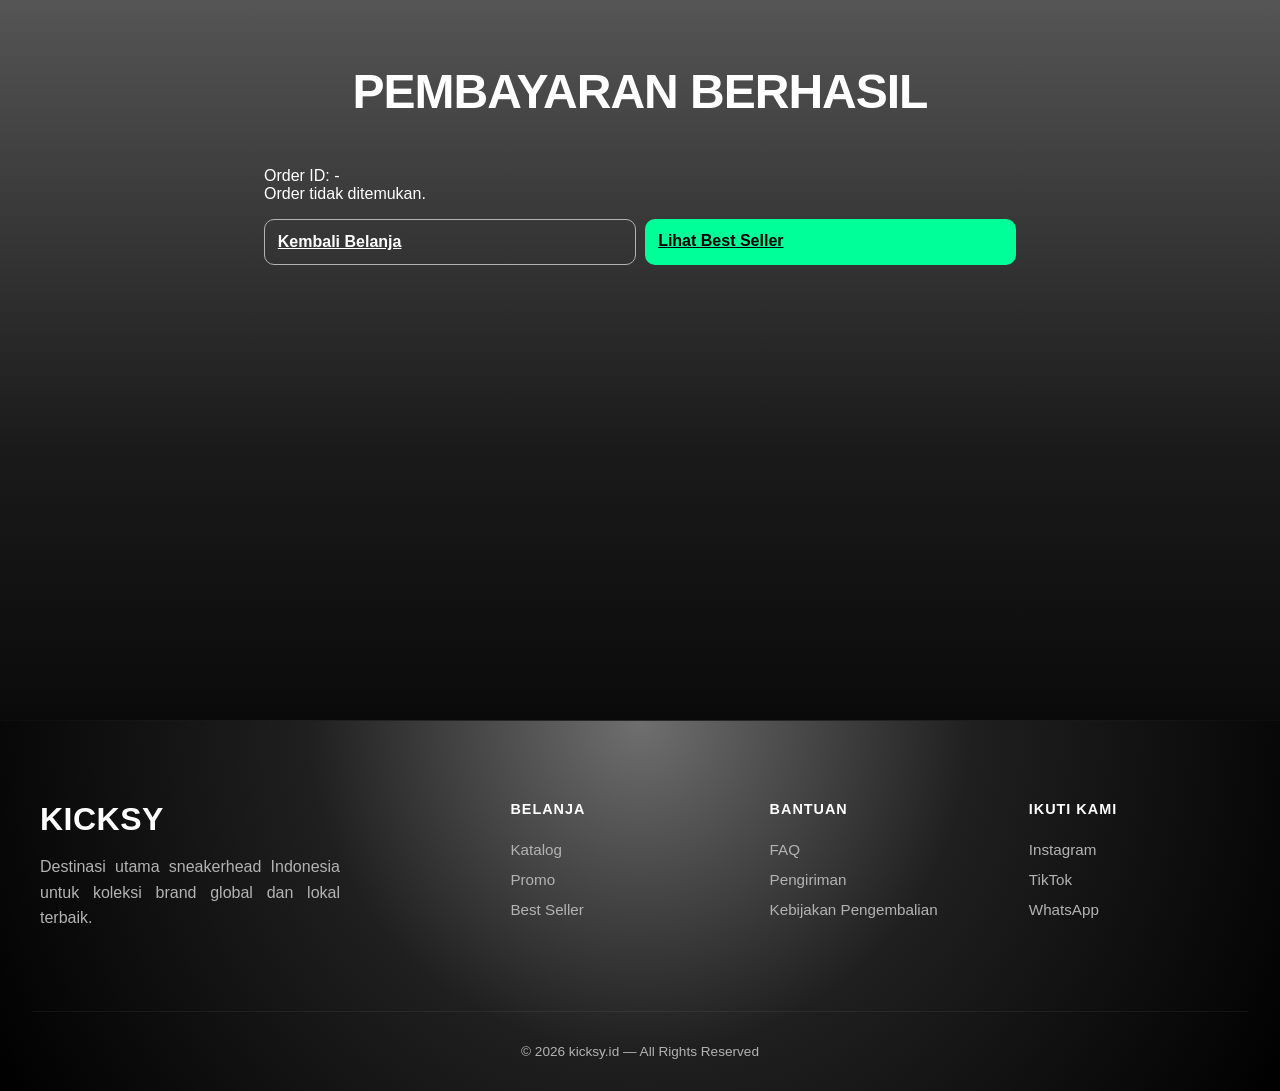
<file: success.html>
<!DOCTYPE html>
<html lang="id">
<head>
  <meta charset="UTF-8"/>
  <meta name="viewport" content="width=device-width, initial-scale=1.0"/>
  <title>Sukses | Kicksy</title>
    <link rel="stylesheet" href="style.css">
</head>
<body class="gradient-bg">
  <section class="cart-page">
    <h2>Pembayaran Berhasil</h2>
    <p id="orderId">Order ID: -</p>
    <div id="orderSum"></div>
    <div style="margin-top:1rem; display:flex; gap:.6rem">
      <a class="btn outline" href="index.html">Kembali Belanja</a>
      <a class="btn" href="index.html#best">Lihat Best Seller</a>
    </div>
  </section>

<footer>
    <div class="footer-grid">
      <div class="footer-brand">
        <div class="logo">KICKSY</div>
        <p>Destinasi utama sneakerhead Indonesia untuk koleksi brand global dan lokal terbaik.</p>
      </div>
      <div class="footer-links">
        <h4>Belanja</h4>
        <a href="shop.html">Katalog</a>
        <a href="index.html#promo">Promo</a>
        <a href="index.html#best">Best Seller</a>
      </div>
      <div class="footer-links">
        <h4>Bantuan</h4>
        <a href="#">FAQ</a>
        <a href="#">Pengiriman</a>
        <a href="#">Kebijakan Pengembalian</a>
      </div>
      <div class="footer-links">
        <h4>Ikuti Kami</h4>
        <a href="https://instagram.com/kicksy.id">Instagram</a>
        <a href="https://tiktok.com/@kicksy.id">TikTok</a>
        <a href="https://wa.me/6287825462321">WhatsApp</a>
      </div>
    </div>
    <div class="footer-bottom">
      <p>© 2026 kicksy.id — All Rights Reserved</p>
    </div>
  </footer>

  <script>
    function fmt(n){return "Rp " + Number(n||0).toLocaleString("id-ID");}
    const url = new URL(window.location.href);
    const qid = url.searchParams.get("id");
    const order = JSON.parse(localStorage.getItem("lastOrder")||"null");
    if (!order || (qid && order.id !== qid)) {
      document.getElementById("orderSum").innerHTML = "<p>Order tidak ditemukan.</p>";
    } else {
      document.getElementById("orderId").innerText = "Order ID: " + order.id;
      const items = order.items.map(i=> `<li>${i.name} — ${i.qty} × ${fmt(i.price)} (Size ${i.size})</li>`).join("");
      document.getElementById("orderSum").innerHTML = `
        <ul>${items}</ul>
        <p>Subtotal: <strong>${fmt(order.subtotal)}</strong></p>
        <p>Ongkir: <strong>${fmt(order.ship)}</strong></p>
        <h3>Total: ${fmt(order.total)}</h3>
        <p>Metode: <strong>${order.method}</strong></p>
        <p>Nama: <strong>${order.contact?.name || "-"}</strong></p>
        <p>Email: <strong>${order.contact?.email || "-"}</strong></p>
        <p>HP: <strong>${order.contact?.phone || "-"}</strong></p>
        <p>Alamat: <strong>${order.address ? (order.address.address + ", " + order.address.city + ", " + order.address.postal) : "-"}</strong></p>
      `;
    }
  </script>
</body>
</html>
</file>
<file: style.css>
/* =====================
   THEME
===================== */
:root {
  --bg: #0f0f0f;
  --card: #181818;
  --text: #ffffff;
  --muted: #b3b3b3;
  --accent: #00ff99;
  --transition: all 0.3s cubic-bezier(0.25, 0.8, 0.25, 1);
}

/* =====================
   GLOBAL
===================== */
* {
  margin: 0;
  padding: 0;
  box-sizing: border-box;
  font-family: "Roboto", sans-serif;
}

html {
  scroll-behavior: smooth;
}

body {
  background: linear-gradient(to bottom, #c7bbbb 0%, #000000 100%);
  color: var(--text);
  transition: var(--transition);
  overflow-x: hidden;
  min-height: 100vh;
}

body.gradient-bg {
  background: linear-gradient(to bottom, #555555 0%, #1a1a1a 50%, #000000 100%);
  background-attachment: fixed;
}

.header {
  position: sticky;
  top: 0;
  z-index: 100;
  background: rgba(0,0,0,0.8);
  backdrop-filter: blur(15px);
  border-bottom: 1px solid rgba(255,255,255,0.05);
}
.bar {
  display: flex;
  align-items: center;
  justify-content: space-between;
  padding: .6rem 2rem;
}
.bar.top a {
  color: var(--muted);
  text-decoration: none;
  margin-right: 1rem;
  font-size: .85rem;
}
.bar.main {
  padding: 1rem 2rem;
}
.bar.main > img.logo,
.footer-brand > img.logo {
  max-width: 100px;
  width: auto;
  height: auto;
  object-fit: contain;
  object-position: center;
  display: block;
}
.bar.main > img.logo {
  height: 40px;
}
.logo {
  font-weight: 900;
  font-size: 1.4rem;
  letter-spacing: .5px;
}
.cats {
  display: flex;
  gap: 1.2rem;
}
.bar.sub a {
  text-decoration: none;
  color: var(--text);
  font-weight: 700;
  letter-spacing: .5px;
  font-size: .95rem;
  transition: transform 0.1s ease, color 0.3s ease;
  display: inline-block;
}

.bar.sub a:active {
  transform: scale(0.9);
}

.icon-btn {
  background: none;
  border: none;
  cursor: pointer;
  padding: 5px;
  transition: transform 0.1s ease;
  display: flex;
  align-items: center;
  justify-content: center;
}

.icon-btn:active {
  transform: scale(0.85);
}

.hero p {
  max-width: 600px;
  margin: 1.5rem auto;
  line-height: 1.6;
  text-align: center;
}

.testi-card p {
  text-align: justify;
  line-height: 1.6;
  color: var(--muted);
  margin: 1rem 0;
}

.footer-brand p {
  margin-top: 1rem;
  line-height: 1.6;
  color: var(--muted);
  text-align: justify;
}
.cats a:hover {
  color: var(--accent);
}
.actions {
  display: flex;
  align-items: center;
  gap: .8rem;
}
.search {
  position: relative;
  display: flex;
  align-items: center;
}
.search input {
  background: var(--card);
  border: 1px solid var(--muted);
  color: var(--text);
  padding: .45rem 2.2rem .45rem .8rem;
  border-radius: 8px;
  width: 220px;
}
.search .ico {
  position: absolute;
  right: .6rem;
  color: var(--muted);
}
.icon-btn img, .search .ico img {
  filter: brightness(0) invert(1);
}
.icon-btn {
  background: var(--card);
  color: var(--text);
  border: 1px solid var(--muted);
  width: 36px;
  height: 36px;
  display: inline-flex;
  align-items: center;
  justify-content: center;
  border-radius: 8px;
  text-decoration: none;
  position: relative;
  transition: all 0.3s ease;
  cursor: pointer;
}
.icon-btn:hover {
  border-color: var(--accent);
  background: rgba(0, 255, 153, 0.05);
}
.icon-btn:active {
  transform: scale(0.85);
}
.icon-btn .badge {
  background: #e11d2e;
  color: #fff;
  border-radius: 9999px;
  font-size: .65rem;
  font-weight: 700;
  padding: 1px 4px;
  position: absolute;
  top: -6px;
  right: -6px;
  min-width: 18px;
  height: 18px;
  display: flex;
  align-items: center;
  justify-content: center;
  box-shadow: 0 2px 8px rgba(225, 29, 46, 0.4);
  border: 1px solid rgba(255, 255, 255, 0.2);
}
.bar.sub {
  border-top: 1px solid rgba(255,255,255,.05);
}
.bar.sub a {
  color: var(--muted);
  text-decoration: none;
  margin-right: 1rem;
  font-size: .9rem;
}

.catalog {
  padding: 2rem;
}
.catalog-head {
  display: flex;
  align-items: center;
  justify-content: space-between;
  margin-bottom: 1rem;
}
.filters {
  display:flex;
  gap:.6rem;
}
.pill {
  background: var(--card);
  color: var(--text);
  border: 1px solid var(--muted);
  padding: .4rem .8rem;
  border-radius: 999px;
  cursor: pointer;
}
.pill.active {
  background: var(--accent);
  color: #000;
  font-weight: 800;
}
.promo-bar {
  background: var(--accent);
  color: #000;
  display: flex;
  justify-content: center;
  align-items: center;
  gap: .8rem;
  padding: .6rem 1rem;
  font-weight: 800;
}
.promo-bar .tag {
  background:#000;
  color:#00ff99;
  padding:.2rem .5rem;
  border-radius:6px;
}
.promo-section .products {
  display:grid;
  grid-template-columns: repeat(auto-fit, minmax(240px, 1fr));
  gap:1rem;
}
.badge-promo {
  position:absolute;
  top:10px;
  left:10px;
  background:#ff3b3b;
  color:#fff;
  font-weight:800;
  padding:.3rem .5rem;
  border-radius:6px;
}
.promo-section .card img{
  width:120%;
  max-height:180px;
  object-fit:contain;
}
.price-row {
  display:flex;
  gap:.6rem;
  align-items:center;
}
.price-old {
  color: var(--muted);
  text-decoration: line-through;
}
.tags {
  display: flex;
  gap: .6rem;
  flex-wrap: wrap;
}
.tag {
  background: #000;
  border: 1px solid var(--muted);
  color: var(--text);
  font-size: .85rem;
  padding: .35rem .6rem;
  border-radius: 6px;
}
.view-all {
  color: var(--accent);
  text-decoration: none;
  font-weight: 800;
}
.empty-hint {
  display:none;
  color: var(--muted);
  text-align:center;
  padding:1rem 0;
}
/* =====================
   NAVBAR
===================== */
.navbar {
  display: flex;
  justify-content: space-between;
  align-items: center;
  padding: 1rem 2rem;
  background: rgba(0,0,0,0.6);
  backdrop-filter: blur(10px);
  position: sticky;
  top: 0;
  z-index: 100;
}

.logo {
  font-weight: 900;
  font-size: 1.4rem;
}

.nav-links a {
  margin-left: 1.2rem;
  text-decoration: none;
  color: var(--text);
  font-weight: 500;
}

.nav-links a:hover {
  color: var(--accent);
}

.toggle {
  margin-left: 1rem;
  cursor: pointer;
  border: 1px solid var(--muted);
  padding: 0.3rem 0.6rem;
  border-radius: 6px;
  font-size: 0.8rem;
}

/* =====================
   HERO
===================== */
.hero {
  height: 80vh;
  display: flex;
  align-items: center;
  justify-content: center;
  text-align: center;
  background: linear-gradient(rgba(0,0,0,0.5), rgba(0,0,0,0.5)), url('images lokal/BG kicksy id.png');
  background-size: cover;
  background-position: center;
  color: #fff;
}

.hero-content {
  max-width: 800px;
  padding: 0 2rem;
}

.hero h1 {
  font-family: 'Coda Caption', sans-serif;
  font-size: 4rem;
  font-weight: 800;
  margin-bottom: 1rem;
  text-transform: uppercase;
  line-height: 1.1;
  text-shadow: 2px 2px 20px rgba(0,0,0,0.5);
}

.hero p {
  font-size: 1.2rem;
  margin-bottom: 2rem;
  opacity: 0.9;
}

.hero-btns {
  display: flex;
  gap: 1rem;
  justify-content: center;
}

.hero-btns .btn {
  width: auto;
  padding: 1rem 2.5rem;
  font-size: 1rem;
}

.hero-btns .btn.outline {
  border: 2px solid #fff;
  color: #fff;
}

/* =====================
   FEATURES
===================== */
.features {
  display: grid;
  grid-template-columns: repeat(auto-fit, minmax(250px, 1fr));
  gap: 2rem;
  padding: 4rem 2rem;
  background: var(--card);
}

.feature-item {
  text-align: center;
  padding: 1.5rem;
}

.feat-icon {
  font-size: 2.5rem;
  margin-bottom: 1rem;
  display: block;
}

.feature-item h3 {
  font-size: 1.25rem;
  font-weight: 800;
  margin-bottom: .5rem;
}

.feature-item p {
  color: var(--muted);
  font-size: .95rem;
}

/* =====================
   NEWSLETTER
===================== */
.newsletter {
  padding: 6rem 2rem;
  background: radial-gradient(circle at top, #7b7b7b 0%, #252525 45%, #000000 100%);
  text-align: center;
}

.newsletter-wrap {
  max-width: 600px;
  margin: 0 auto;
}

.newsletter h2 {
  font-size: 2.5rem;
  font-weight: 900;
  margin-bottom: 1rem;
}

.newsletter p {
  color: var(--muted);
  margin-bottom: 2.5rem;
}

.newsletter-form {
  display: flex;
  gap: .8rem;
}

.newsletter-form input {
  flex: 1;
  padding: 1rem 1.5rem;
  border-radius: 8px;
  border: 1px solid #333;
  background: #111;
  color: #fff;
}

.newsletter-form .btn {
  width: auto;
  padding: 0 2rem;
}

/* =====================
   PRODUCT SLIDER
===================== */
.product-section {
  padding: 4rem 2rem;
  background: radial-gradient(circle at top, #7b7b7b 0%, #272727 45%, #000000 100%);
}

.product-section h2 {
  text-align: center;
  margin-bottom: 2rem;
  font-weight: 800;
}

.slider-wrapper {
  position: relative;
}

.product-slider {
  display: flex;
  gap: 1.5rem;
  overflow-x: auto;
  scroll-behavior: smooth;
  padding: 1rem;
}

.product-slider::-webkit-scrollbar {
  display: none;
}

.product-card {
  min-width: 240px;
  background: var(--card);
  border-radius: 14px;
  padding: 1.2rem;
  transition: 0.3s ease;
}

.product-card:hover {
  transform: translateY(-6px);
  box-shadow: 0 15px 3px rgba(0,0,0,0.4);
}

.product-card img {
  width: 100%;
  height: 160px;
  object-fit: contain;
  margin-bottom: 1rem;
}

/* ADD TO CART BUTTON (SLIDER) */
.product-card button {
  width: 100%;
  margin-top: 0.8rem;
  padding: 0.6rem;
  border: none;
  background: var(--accent);
  color: #000;
  font-weight: 800;
  border-radius: 8px;
  cursor: pointer;
  transition: 0.2s ease;
}

.product-card button:hover {
  transform: scale(1.05);
}

/* PRICE & VARIANT */
.variant {
  font-size: 0.85rem;
  color: var(--muted);
}

.price {
  font-weight: 800;
  margin: 0.6rem 0;
  color: var(--accent);
}

/* SLIDE BUTTON */
.slide-btn {
  position: absolute;
  top: 50%;
  transform: translateY(-50%);
  background: #e11d2e;
  color: white;
  border: none;
  width: 44px;
  height: 44px;
  border-radius: 50%;
  font-size: 1.5rem;
  cursor: pointer;
  z-index: 10;
}

.slide-btn.left {
  left: -10px;
}

.slide-btn.right {
  right: -10px;
}

/* =====================
   SECTION
===================== */
section {
  padding: 4rem 2rem;
}

h2 {
  text-align: center;
  margin-bottom: 2rem;
  font-size: 2rem;
}

/* =====================
   PROMO SECTION (IMAGE ROW)
===================== */
.promo-section {
  background: radial-gradient(circle at top, #8c8c8c 0%, #303030 45%, #000000 100%);
  padding: 6rem 2rem;
}

.promo-grid {
  display: flex;
  flex-direction: column;
  gap: 3rem;
  max-width: 900px;
  margin: 0 auto;
}

.promo-card {
  background: radial-gradient(circle at top, #8a8a8a, #000);
  border: 1px solid #00ffaa !important;
  border-radius: 12px;
  padding: 2.5rem;
  transition: all 0.3s ease;
  cursor: pointer;
  overflow: visible;
}

.promo-card:hover {
  transform: scale(1.02);
  box-shadow: 0 0 30px rgba(0, 170, 255, 0.3);
}

.promo-images {
  display: grid;
  grid-template-columns: repeat(3, 1fr);
  gap: 1.5rem;
  margin-bottom: 2rem;
}

.promo-images img {
  width: 100%;
  aspect-ratio: 1;
  object-fit: cover;
  background: transparent;
  border-radius: 5px;
}

.promo-card .badge-promo {
  position: absolute;
  top: -10px;
  left: -10px;
  background: #00ffaa;
  color: #000000;
  padding: 0.5rem 1rem;
  border-radius: 50px;
  font-weight: 900;
  font-size: 0.9rem;
  z-index: 5;
}

.promo-card .title {
  font-size: 1.3rem;
  font-weight: 800;
  color: #fff;
  margin-bottom: 1rem;
  text-align: left;
}

.promo-card .price-row {
  display: flex;
  align-items: center;
  gap: 1rem;
  margin-bottom: 2rem;
  justify-content: flex-start;
}

.promo-card .price-old {
  text-decoration: line-through;
  color: #666;
  font-size: 1.1rem;
}

.promo-card .price {
  color: #00ffaa;
  font-size: 1.3rem;
  font-weight: 900;
  margin: 0;
}

.promo-card .btn {
  width: 100%;
  padding: 1.2rem;
  background: #00ffaa !important;
  color: #000 !important;
  font-weight: 900;
  border-radius: 12px;
  font-size: 1.1rem;
  border: none;
  cursor: pointer;
  transition: all 0.3s ease;
  text-transform: capitalize;
}

.promo-card .btn:hover {
  background: #00cc88 !important;
  transform: scale(1.02);
}

@media (max-width: 600px) {
  .promo-images {
    gap: 0.8rem;
  }
  .promo-card {
    padding: 1.5rem;
  }
  .promo-card .title {
    font-size: 1.1rem;
  }
}

/* =====================
   PRODUCTS GRID
===================== */
.products {
  display: grid;
  grid-template-columns: repeat(auto-fill, minmax(260px, 1fr));
  gap: 2rem;
  padding: 1rem 0;
}

.card {
  background: var(--card);
  border-radius: 20px;
  padding: 1.5rem;
  transition: all 0.4s cubic-bezier(0.175, 0.885, 0.32, 1.275);
  position: relative;
  overflow: hidden;
  border: 1px solid rgba(255,255,255,0.05);
}

.card:hover {
  transform: translateY(-10px);
  box-shadow: 0 20px 40px rgba(0,0,0,0.4);
  border-color: var(--accent);
}

.card img {
  width: 100%;
  height: 200px;
  object-fit: contain;
  margin-bottom: 1.2rem;
  filter: drop-shadow(0 10px 15px rgba(0,0,0,0.3));
  transition: transform 0.4s ease;
}

.card:hover img {
  transform: scale(1.1) rotate(-5deg);
}

.title {
  font-weight: 800;
  font-size: 1.1rem;
  margin-bottom: 0.5rem;
  line-height: 1.4;
}

.price {
  font-weight: 900;
  color: var(--accent);
  font-size: 1.2rem;
  margin-bottom: 1.2rem;
}

.btn {
  width: 100%;
  padding: 0.8rem;
  border: none;
  background: var(--accent);
  color: #000;
  font-weight: 800;
  border-radius: 10px;
  cursor: pointer;
  transition: all 0.3s ease;
}

.btn:hover {
  filter: brightness(1.1);
  transform: scale(1.02);
  box-shadow: 0 0 20px rgba(255, 255, 255, 0.4);
}

/* =====================
   CATALOG GRID
===================== */
.catalog-grid {
  display: grid;
  grid-template-columns: repeat(auto-fit, minmax(220px, 1fr));
  gap: 1rem;
}

.empty-hint {
  display:none;
  color: var(--muted);
  text-align:center;
  padding:1rem 0;
}

.tile {
  background: var(--card);
  border-radius: 12px;
  padding: .8rem;
  position: relative;
  cursor: pointer;
  transition: .2s ease;
}

.tile:hover {
  transform: translateY(-4px);
  box-shadow: 0 10px 30px rgba(0,0,0,.5);
}

.tile img {
  width: 100%;
  height: 180px;
  object-fit: contain;
  background: transparent;
  border-radius: 10px;
  margin-bottom: .8rem;
}

.tile .price {
  color: var(--text);
  font-weight: 800;
  margin-bottom: .25rem;
}

.tile .name {
  font-weight: 700;
}

.tile .sub {
  color: var(--muted);
  font-size: .85rem;
}

.fav {
  position: absolute;
  top: 1rem;
  right: 1rem;
  width: 38px;
  height: 38px;
  border-radius: 50%;
  border: 1px solid rgba(255,255,255,0.1);
  background: rgba(0,0,0,0.3);
  color: #fff;
  cursor: pointer;
  display: flex;
  align-items: center;
  justify-content: center;
  transition: all 0.3s ease;
  z-index: 2;
}

.fav:hover {
  background: var(--accent);
  color: #000;
  border-color: var(--accent);
}

.fav.active {
  background: #ff3b3b;
  color: #fff;
  border-color: #ff3b3b;
}

/* =====================
   BAG DRAWER (FULL SCREEN)
===================== */
.bag-backdrop {
  position: fixed;
  top: 0;
  left: 0;
  width: 100%;
  height: 100%;
  background: rgba(0,0,0,0.8);
  backdrop-filter: blur(10px);
  z-index: 1000;
  display: none;
  opacity: 0;
  transition: opacity 0.5s ease;
}

body.bag-open .bag-backdrop {
  display: block;
  opacity: 1;
}

.bag-drawer {
  position: fixed;
  top: 0;
  right: -500px;
  width: 480px;
  height: 100%;
  background: var(--bg);
  z-index: 1001;
  transition: all 0.6s cubic-bezier(0.16, 1, 0.3, 1);
  display: flex;
  flex-direction: column;
  padding: 0;
  box-shadow: -10px 0 50px rgba(0,0,0,0.5);
}

body.bag-open .bag-drawer {
  right: 0;
}

.bag-head {
  padding: 1.5rem 2rem;
  display: flex;
  justify-content: space-between;
  align-items: center;
  border-bottom: 1px solid rgba(255,255,255,0.05);
  background: rgba(0,0,0,0.2);
}

.bag-head div {
  font-size: 1.5rem;
  font-weight: 900;
  letter-spacing: -1px;
  text-transform: uppercase;
}

.bag-head .close {
  font-size: 2.5rem;
  background: none;
  border: none;
  color: var(--text);
  cursor: pointer;
  line-height: 1;
  transition: transform 0.3s ease;
}

.bag-head .close:hover {
  transform: rotate(90deg) scale(1.1);
  color: var(--accent);
}

.bag-items {
  flex: 1;
  overflow-y: auto;
  padding: 2rem;
  display: flex;
  flex-direction: column;
  gap: 1.2rem;
  width: 100%;
}

.bag-item {
  display: flex;
  gap: 1.2rem;
  background: var(--card);
  padding: 1.2rem;
  border-radius: 20px;
  border: 1px solid rgba(255,255,255,0.05);
  transition: all 0.3s ease;
}

.bag-item:hover {
  transform: translateX(-5px);
  border-color: var(--accent);
}

.bag-item img {
  width: 80px;
  height: 80px;
  object-fit: cover;
  border-radius: 12px;
  background: transparent;
}

.bag-info {
  flex: 1;
  display: flex;
  flex-direction: column;
  justify-content: center;
}

.bag-info h4 {
  font-size: 1rem;
  margin-bottom: 0.2rem;
  font-weight: 700;
}

.bag-info p {
  color: var(--muted);
  font-size: 0.85rem;
  margin-bottom: 0.4rem;
}

.bag-qty {
  display: flex;
  align-items: center;
  gap: 0.8rem;
  background: rgba(255,255,255,0.05);
  width: fit-content;
  padding: 0.3rem 0.6rem;
  border-radius: 50px;
}

.bag-qty button {
  background: none;
  border: none;
  color: var(--text);
  font-size: 1rem;
  cursor: pointer;
  width: 20px;
  height: 20px;
  display: flex;
  align-items: center;
  justify-content: center;
  transition: color 0.3s;
}

.bag-qty button:hover {
  color: var(--accent);
}

.bag-foot {
  padding: 2rem;
  background: rgba(0,0,0,0.4);
  backdrop-filter: blur(20px);
  border-top: 1px solid rgba(255,255,255,0.05);
  display: flex;
  flex-direction: column;
  align-items: center;
  gap: 1.2rem;
}

.bag-foot .totals {
  font-size: 1.4rem;
  font-weight: 900;
}

.bag-foot .totals span {
  color: var(--accent);
}

.bag-foot .actions {
  width: 100%;
}

.bag-foot .actions .btn {
  width: 100%;
  padding: 1rem;
  font-size: 1rem;
  text-transform: uppercase;
  letter-spacing: 2px;
}

.bag-empty {
  position: absolute;
  top: 50%;
  left: 50%;
  transform: translate(-50%, -50%);
  text-align: center;
  font-size: 1.2rem;
  color: var(--muted);
  font-weight: 700;
  display: none;
  width: 100%;
}

@media (max-width: 600px) {
  .bag-drawer {
    width: 100%;
    right: -100%;
  }
}

/* =====================
   FULLSCREEN CHECKOUT (MODAL)
===================== */
.checkout-overlay {
  position: fixed;
  top: 0;
  left: 0;
  width: 100%;
  height: 100%;
  background: var(--bg);
  z-index: 2000;
  overflow-y: auto;
  display: none;
  flex-direction: column;
}

.checkout-overlay.active {
  display: flex;
}

.checkout-container {
  max-width: 1000px;
  margin: 0 auto;
  width: 100%;
  padding: 4rem 2rem;
  flex: 1;
}

.checkout-steps {
  display: flex;
  justify-content: center;
  gap: 3rem;
  margin-bottom: 4rem;
}

.step-indicator {
  display: flex;
  flex-direction: column;
  align-items: center;
  gap: 0.8rem;
  color: var(--muted);
  position: relative;
}

.step-indicator .num {
  width: 40px;
  height: 40px;
  border-radius: 50%;
  border: 2px solid var(--muted);
  display: flex;
  align-items: center;
  justify-content: center;
  font-weight: 800;
  transition: all 0.3s ease;
}

.step-indicator.active {
  color: var(--accent);
}

.step-indicator.active .num {
  border-color: var(--accent);
  background: var(--accent);
  color: #000;
  box-shadow: 0 0 20px rgba(var(--accent-rgb), 0.4);
}

.step-indicator.done .num {
  border-color: var(--accent);
  background: var(--accent);
  color: #000;
}

.checkout-grid {
  display: grid;
  grid-template-columns: 1.5fr 1fr;
  gap: 4rem;
}

.checkout-form-side {
  display: flex;
  flex-direction: column;
  gap: 2rem;
}

.checkout-summary-side {
  background: var(--card);
  padding: 2.5rem;
  border-radius: 32px;
  height: fit-content;
  border: 1px solid rgba(255,255,255,0.05);
  position: sticky;
  top: 2rem;
}

.checkout-summary-side h3 {
  margin-bottom: 2rem;
  font-size: 1.5rem;
  font-weight: 900;
  text-transform: uppercase;
}

.summary-items {
  display: flex;
  flex-direction: column;
  gap: 1.2rem;
  margin-bottom: 2rem;
  padding-bottom: 2rem;
  border-bottom: 1px solid rgba(255,255,255,0.1);
}

.summary-item {
  display: flex;
  justify-content: space-between;
  font-size: 0.95rem;
}

.summary-total {
  display: flex;
  justify-content: space-between;
  font-size: 1.4rem;
  font-weight: 900;
  color: var(--accent);
}

.checkout-input-group {
  display: flex;
  flex-direction: column;
  gap: 0.8rem;
}

.checkout-input-group label {
  font-weight: 700;
  font-size: 0.9rem;
  text-transform: uppercase;
  letter-spacing: 1px;
  color: var(--muted);
}

.checkout-input-group input,
.checkout-input-group textarea,
.checkout-input-group select {
  background: rgba(255,255,255,0.05);
  border: 1px solid rgba(255,255,255,0.1);
  padding: 1.2rem;
  border-radius: 16px;
  color: #fff;
  font-family: inherit;
  transition: all 0.3s ease;
}

.checkout-input-group input:focus,
.checkout-input-group textarea:focus {
  outline: none;
  border-color: var(--accent);
  background: rgba(255,255,255,0.08);
}

.pay-card-grid {
  display: grid;
  grid-template-columns: repeat(auto-fill, minmax(140px, 1fr));
  gap: 1rem;
}

.pay-card {
  background: rgba(255,255,255,0.03);
  border: 1px solid rgba(255,255,255,0.08);
  padding: 1.2rem;
  border-radius: 20px;
  cursor: pointer;
  text-align: center;
  transition: all 0.3s ease;
  display: flex;
  flex-direction: column;
  align-items: center;
  gap: 0.8rem;
}

.pay-card:hover {
  border-color: var(--accent);
  background: rgba(255,255,255,0.05);
}

.pay-card.active {
  border-color: var(--accent);
  background: rgba(var(--accent-rgb), 0.1);
  box-shadow: 0 0 15px rgba(var(--accent-rgb), 0.2);
}

.pay-card input {
  display: none;
}

.pay-card span {
  font-weight: 700;
  font-size: 0.9rem;
}

@media (max-width: 900px) {
  .checkout-grid {
    grid-template-columns: 1fr;
  }
  .checkout-summary-side {
    order: -1;
  }
  .bag-items {
    grid-template-columns: 1fr;
  }
}

/* =====================
   CART PAGE (FULLSCREEN STYLE)
===================== */
.cart-page {
  max-width: 1200px;
  margin: 0 auto;
  padding: 4rem 2rem;
  min-height: 80vh;
}

.cart-page h2 {
  font-size: 3rem;
  font-weight: 900;
  margin-bottom: 3rem;
  text-transform: uppercase;
  letter-spacing: -1px;
}

.cart-grid-layout {
  display: grid;
  grid-template-columns: 1.8fr 1fr;
  gap: 4rem;
}

#cartItems {
  display: flex;
  flex-direction: column;
  gap: 1.5rem;
}

.cart-item {
  display: flex;
  gap: 2rem;
  background: var(--card);
  padding: 2rem;
  border-radius: 32px;
  border: 1px solid rgba(255,255,255,0.05);
  align-items: center;
}

.cart-item img {
  width: 140px;
  height: 140px;
  object-fit: cover;
  border-radius: 24px;
}

.cart-info {
  flex: 1;
}

.cart-info h4 {
  font-size: 1.4rem;
  margin-bottom: 0.5rem;
  font-weight: 800;
}

.cart-info p {
  color: var(--muted);
  font-size: 1.1rem;
}

.cart-actions {
  display: flex;
  align-items: center;
  gap: 1.5rem;
  background: rgba(255,255,255,0.05);
  padding: 0.6rem 1.2rem;
  border-radius: 50px;
}

.cart-summary {
  background: var(--card);
  padding: 3rem;
  border-radius: 40px;
  border: 1px solid rgba(255,255,255,0.05);
  height: fit-content;
  position: sticky;
  top: 2rem;
  display: flex;
  flex-direction: column;
  gap: 2rem;
}

.cart-summary .btn {
  width: 100%;
  padding: 1.2rem;
  font-size: 1.1rem;
}

@media (max-width: 1000px) {
  .cart-grid-layout {
    grid-template-columns: 1fr;
  }
}

/* =====================
   TESTIMONIALS & COMMENTS
===================== */
.testimonials {
  padding: 6rem 2rem;
  background: radial-gradient(circle at top, #7c7c7c 0%, #252525 40%, #000000 100%);
}

.comments-header {
  display: flex;
  flex-direction: column;
  align-items: center;
  gap: 1.5rem;
  max-width: 1200px;
  margin: 0 auto 3rem;
  text-align: center;
}

.comments-header h2 {
  margin: 0;
}

.toggle-btn {
  background: rgba(255,255,255,0.05);
  border: 1px solid rgba(255,255,255,0.1);
  color: var(--text);
  padding: 0.6rem 1.2rem;
  border-radius: 50px;
  cursor: pointer;
  font-weight: 600;
  transition: all 0.3s ease;
}

.toggle-btn:hover {
  background: var(--accent);
  color: #000;
  border-color: var(--accent);
}

#commentsContent {
  transition: all 0.4s ease;
  overflow: hidden;
  max-height: 5000px; /* Large enough for many comments */
}

#commentsContent.hidden {
  max-height: 0;
  opacity: 0;
  margin-bottom: 0;
}

.testimonial-grid {
  display: grid;
  grid-template-columns: repeat(auto-fit, minmax(280px, 1fr));
  gap: 2rem;
  max-width: 1200px;
  margin: 0 auto;
}

/* COMMENT FORM */
.comment-form-container {
  max-width: 800px;
  margin: 0 auto 4rem;
  background: var(--card);
  padding: 2.5rem;
  border-radius: 24px;
  border: 1px solid rgba(255,255,255,0.05);
}

.comment-form-container form {
  display: flex;
  flex-direction: column;
  gap: 1.5rem;
}

.comment-form-container .form-row {
  display: flex;
  gap: 1.5rem;
}

.comment-form-container .form-row input,
.comment-form-container .form-row select {
  flex: 1;
}

.comment-form-container input,
.comment-form-container select,
.comment-form-container textarea {
  background: rgba(255,255,255,0.05);
  border: 1px solid rgba(255,255,255,0.1);
  padding: 1rem 1.2rem;
  border-radius: 12px;
  color: #fff;
  font-family: inherit;
  transition: all 0.3s ease;
}

.comment-form-container input:focus,
.comment-form-container select:focus,
.comment-form-container textarea:focus {
  outline: none;
  border-color: var(--accent);
  background: rgba(255,255,255,0.1);
}

.comment-form-container textarea {
  min-height: 120px;
  resize: vertical;
}

.comment-form-container .btn {
  align-self: flex-start;
  padding: 1rem 2.5rem;
}

@media (max-width: 600px) {
  .comment-form-container .form-row {
    flex-direction: column;
  }
}

.testi-card {
  background: var(--card);
  padding: 2.5rem 2rem;
  border-radius: 24px;
  border: 1px solid rgba(255,255,255,0.05);
  text-align: center;
  transition: transform 0.3s ease;
}

.testi-card:hover {
  transform: translateY(-5px);
  border-color: var(--accent);
}

.testi-card .stars {
  margin-bottom: 1rem;
  font-size: 1.2rem;
}

.testi-card p {
  font-style: italic;
  margin-bottom: 1.5rem;
  line-height: 1.6;
  color: var(--text);
}

.testi-card .user {
  font-weight: 800;
  color: var(--accent);
  font-size: 0.9rem;
}

/* =====================
   ABOUT & CONTACT
===================== */
.about-section {
  padding: 6rem 2rem;
  background: radial-gradient(circle at top, #7d7d7d 0%, #2a2a2a 40%, #000000 100%);
}

.about-container {
  max-width: 800px;
  margin: 0 auto;
  text-align: center;
}

.about-title {
  font-size: 2.5rem;
  font-weight: 900;
  margin-bottom: 2rem;
  text-align: center;
}

.about-content {
  text-align: justify;
  line-height: 1.8;
  color: var(--muted);
}

.about-content p {
  margin-bottom: 1.5rem;
}

#contact,
#best {
  padding: 6rem 2rem;
  background: radial-gradient(circle at top, #7d7d7d 0%, #2a2a2a 40%, #000000 100%);
}

.about {
  max-width: 700px;
  margin: auto;
  text-align: center;
  color: var(--muted);
}

.socials {
  text-align: center;
}

.socials a {
  margin: 0 0.6rem;
  color: var(--accent);
  text-decoration: none;
  font-weight: 700;
}

/* =====================
   FAQ
===================== */
#faq {
  padding: 6rem 2rem;
  background: radial-gradient(circle at top, #7d7d7d 0%, #2a2a2a 40%, #000000 100%);
}

.faq-item {
  border-bottom: 1px solid #ffffff;
  padding: 10px 0;
}

.faq-question {
  width: 100%;
  background: none;
  border: none;
  font-size: 16px;
  font-weight: 600;
  display: flex;
  justify-content: space-between;
  align-items: center;
  cursor: pointer;
  padding: 10px 0;
  transition: 0.3s;
  color: #ffffff;
}

.faq-question:hover {
  color: #01ff99; 
}

.faq-answer {
  max-height: 0;
  overflow: hidden;
  font-size: 14px;
  color: #ffffff;
  transition: max-height 0.3s ease;
}

.faq-item.active .faq-answer {
  max-height: 100px;
  margin-top: 8px;
}

.icon {
  font-size: 20px;
  transition: 0.3s;
}

.faq-item.active .icon {
  transform: rotate(45deg); 
  color: #ffffff;
}

/* =====================
   FOOTER
===================== */
footer {
  background: radial-gradient(circle at top, #6f6f6f 0%, #1f1f1f 45%, #000000 100%);
  padding: 5rem 2rem 2rem;
  border-top: 1px solid rgba(255,255,255,0.05);
}

.footer-grid {
  display: grid;
  grid-template-columns: 2fr 1fr 1fr 1fr;
  gap: 3rem;
  max-width: 1200px;
  margin: 0 auto;
}

.footer-brand .logo {
  font-size: 2rem;
  margin-bottom: 1rem;
}

.footer-brand p {
  color: var(--muted);
  max-width: 300px;
  line-height: 1.6;
}

.footer-links h4 {
  color: #fff;
  margin-bottom: 1.5rem;
  font-weight: 800;
  text-transform: uppercase;
  font-size: 0.9rem;
  letter-spacing: 1px;
}

.footer-links a {
  display: block;
  color: var(--muted);
  text-decoration: none;
  margin-bottom: 0.8rem;
  font-size: 0.95rem;
  transition: color 0.3s ease;
}

.footer-links a:hover {
  color: var(--accent);
}

.footer-bottom {
  margin-top: 5rem;
  padding-top: 2rem;
  border-top: 1px solid rgba(255,255,255,0.05);
  text-align: center;
}

.footer-bottom p {
  color: var(--muted);
  font-size: 0.85rem;
}

/* =====================
   CHECKOUT & PAYMENT
===================== */
.pay-section {
  margin-bottom: 1.5rem;
  padding: 1rem;
  background: rgba(255,255,255,0.02);
  border-radius: 12px;
  border: 1px solid rgba(255,255,255,0.05);
}

.pay-section .section-title {
  font-weight: 800;
  font-size: 0.9rem;
  text-transform: uppercase;
  letter-spacing: 1px;
  margin-bottom: 1rem;
  color: var(--accent);
}

.pay-grid {
  display: grid;
  grid-template-columns: repeat(2, 1fr);
  gap: 0.8rem;
}

.pay-option {
  display: flex;
  align-items: center;
  gap: 0.8rem;
  padding: 0.8rem;
  background: var(--bg);
  border: 1px solid rgba(255,255,255,0.1);
  border-radius: 10px;
  cursor: pointer;
  transition: all 0.2s ease;
}

.pay-option:hover {
  border-color: var(--accent);
  background: rgba(0,255,153,0.05);
}

.pay-option input[type="radio"] {
  accent-color: var(--accent);
  width: 18px;
  height: 18px;
}

.pay-option span {
  font-size: 0.9rem;
  font-weight: 600;
}

/* =====================
   RESPONSIVE DESIGN (FINAL TWEAKS)
===================== */

/* Tablet & Smaller Desktops */
@media (max-width: 1024px) {
  .hero h1 {
    font-size: 3.2rem;
  }
  .footer-grid {
    grid-template-columns: 1fr 1fr;
    gap: 2.5rem;
  }
  .detail-grid {
    grid-template-columns: 1fr 1fr;
  }
  .thumbs {
    position: static;
    flex-direction: row;
    overflow-x: auto;
  }
  .info-panel {
    position: static;
  }
}

/* Mobile & Large Phones */
@media (max-width: 768px) {
  .header {
    padding: 0;
  }
  .bar.top {
    display: none;
  }
  .bar.main {
    flex-direction: column;
    padding: 1rem;
    gap: 1rem;
  }
  .logo {
    font-size: 1.8rem;
  }
  .actions {
    width: 100%;
    justify-content: center;
    gap: 1.5rem;
  }
  .search {
    flex: 1;
  }
  .search input {
    width: 100%;
  }
  .bar.sub {
    overflow-x: auto;
    white-space: nowrap;
    justify-content: flex-start;
    padding: 0.8rem 1rem;
    -webkit-overflow-scrolling: touch;
  }
  .bar.sub a {
    margin-right: 1.5rem;
  }

  .hero {
    height: 60vh;
  }
  .hero h1 {
    font-size: 2.5rem;
  }
  .hero p {
    font-size: 1rem;
  }
  .hero-btns {
    flex-direction: column;
    padding: 0 1rem;
  }
  .hero-btns .btn {
    width: 100%;
  }

  .features {
    grid-template-columns: 1fr;
    padding: 2rem 1rem;
  }

  .product-section {
    padding: 3rem 1rem;
  }
  .products {
    grid-template-columns: repeat(auto-fill, minmax(160px, 1fr));
    gap: 1rem;
  }
  .card {
    padding: 1rem;
  }
  .card img {
    height: 140px;
  }

  .detail-grid {
    grid-template-columns: 1fr;
  }
  .image-main img {
    max-height: 400px;
  }
  .info-panel {
    padding: 1.5rem 1rem;
  }

  .bag-drawer {
    width: 100%;
    right: -100%;
  }
}

/* Small Phones */
@media (max-width: 480px) {
  .hero h1 {
    font-size: 2rem;
  }
  .promo-bar {
    flex-direction: column;
    text-align: center;
    gap: 0.5rem;
  }
  .newsletter-form {
    flex-direction: column;
  }
  .footer-grid {
    grid-template-columns: 1fr;
    text-align: center;
  }
  .footer-brand p {
    margin: 0 auto;
  }
  .pay-grid {
    grid-template-columns: 1fr;
  }
  .auth-modal {
    width: 95vw;
    padding: 0.5rem;
  }
}

/* =====================
   MOBILE TWEAK (OLD)
===================== */
.sizes p {
  margin: 1rem 0 0.5rem;
  font-weight: 700;
}

.size-options {
  display: flex;
  gap: 0.6rem;
}

.size-options button {
  border: 1px solid var(--muted);
  background: transparent;
  color: var(--text);
  padding: 0.4rem 0.7rem;
  border-radius: 6px;
  cursor: pointer;
  font-weight: 600; 
}

.size-options button.active {
  background: var(--accent);
  color: #000;
  font-weight: 800;
}
/* =====================
   CART & CHECKOUT FIXES
===================== */
.cart-page {
  max-width: 800px;
  margin: 0 auto;
  padding: 4rem 1.5rem;
}

.cart-item {
  display: flex;
  align-items: center;
  gap: 1.5rem;
  background: var(--card);
  padding: 1.2rem;
  border-radius: 16px;
  margin-bottom: 1.2rem;
  border: 1px solid rgba(255,255,255,0.05);
}

.cart-item img {
  width: 100px;
  height: 100px;
  object-fit: contain;
  background: transparent;
  border-radius: 12px;
}

.cart-info {
  flex: 1;
}

.cart-info h4 {
  font-size: 1.1rem;
  margin-bottom: 0.3rem;
}

.cart-actions {
  display: flex;
  align-items: center;
  gap: 1rem;
}

.cart-actions button {
  width: 32px;
  height: 32px;
  border-radius: 8px;
  border: none;
  background: var(--accent);
  color: #000;
  font-weight: 900;
  cursor: pointer;
}

@media (max-width: 600px) {
  .cart-item {
    flex-direction: column;
    text-align: center;
    gap: 1rem;
  }
  .cart-actions {
    justify-content: center;
  }
}

/* =====================
   AUTH & MODAL REFINEMENT
===================== */

.bag-backdrop {
  position: fixed;
  inset: 0;
  background: rgba(0,0,0,.5);
  backdrop-filter: blur(2px);
  opacity: 0;
  pointer-events: none;
  transition: .2s ease;
}
.bag-drawer {
  position: fixed;
  top: 0;
  right: -420px;
  width: 420px;
  height: 100vh;
  background: var(--card);
  box-shadow: -20px 0 40px rgba(0,0,0,.5);
  transition: .25s ease;
  z-index: 1000;
  display: grid;
  grid-template-rows: auto 1fr auto;
}
.bag-head {
  display:flex;
  justify-content:space-between;
  align-items:center;
  padding:1rem 1rem;
  border-bottom:1px solid rgba(255,255,255,.06);
  font-weight:900;
}
.bag-head .close {
  width:36px;height:36px;border:none;border-radius:8px;background:var(--card);color:var(--text);cursor:pointer;
}
.bag-items {
  overflow:auto;
  padding: 1rem;
}
.bag-item {
  display:flex;
  gap:.8rem;
  padding:.8rem;
  background: rgba(255,255,255,.02);
  border:1px solid rgba(255,255,255,.06);
  border-radius:10px;
  margin-bottom:.8rem;
}
.bag-item img {
  width:72px;height:72px;object-fit:cover;border-radius:8px;background:transparent;
}
.bag-info {flex:1}
.bag-info h4 {font-weight:800;margin-bottom:.2rem;}
.bag-info p {color:var(--muted);font-size:.9rem;}
.bag-qty {display:flex;align-items:center;gap:.4rem;margin-top:.4rem;}
.bag-qty button {width:28px;height:28px;border:none;background:var(--accent);color:#000;border-radius:6px;font-weight:900;cursor:pointer;}
.bag-foot {
  padding:1rem;
  border-top:1px solid rgba(255,255,255,.06);
}
.bag-foot .totals {font-weight:900;margin-bottom:.6rem;}
.bag-empty {display:none;color:var(--muted);padding:1rem;}
.bag-body-spacer {height:6px;}
.bag-open .bag-drawer { right: 0; }
.bag-open .bag-backdrop { opacity: 1; pointer-events: auto; }

.detail-page {
  padding: 2rem;
  animation: fadeInUp 0.8s ease-out;
}

@keyframes fadeInUp {
  from {
    opacity: 0;
    transform: translateY(30px);
  }
  to {
    opacity: 1;
    transform: translateY(0);
  }
}
.detail-grid {
  display: grid;
  grid-template-columns: 90px 1fr 420px;
  gap: 1.5rem;
  align-items: start;
}
.thumbs {
  display: flex;
  flex-direction: column;
  gap: .8rem;
  position: sticky;
  top: 90px;
}
.thumb {
  width: 90px;
  height: 90px;
  object-fit: contain;
  background: transparent;
  border: 1px solid var(--muted);
  border-radius: 8px;
  cursor: pointer;
  transition: all 0.3s ease;
}
.thumb:hover {
  border-color: var(--accent);
  transform: scale(1.05);
  box-shadow: 0 4px 12px rgba(255, 255, 255, 0.2);
}
.thumb.active {
  border-color: var(--accent);
  box-shadow: 0 0 8px rgba(255, 255, 255, 0.3);
}
.image-main img {
  width: 100%;
  max-height: 520px;
  object-fit: contain;
  background: transparent;
  border-radius: 12px;
  transition: transform 0.4s ease, box-shadow 0.4s ease;
}
.image-main img:hover {
  transform: scale(1.05);
  box-shadow: 0 10px 30px rgba(0, 0, 0, 0.5);
}
.info-panel {
  background: var(--card);
  border-radius: 12px;
  padding: 1rem 1.2rem;
  position: sticky;
  top: 90px;
}
.info-panel .label {
  color: var(--muted);
  margin-bottom: .4rem;
}
.info-panel .title {
  font-size: 1.8rem;
  font-weight: 900;
  text-transform: uppercase;
}
.info-panel .price {
  font-weight: 900;
  color: var(--text);
  margin: .6rem 0 1rem;
}
.section-title {
  font-weight: 700;
  margin-bottom: .5rem;
}
.color-list {
  display: flex;
  gap: .6rem;
}
.color {
  width: 64px;
  height: 64px;
  object-fit: cover;
  background: transparent;
  border: 1px solid var(--muted);
  border-radius: 8px;
  cursor: pointer;
}
.color-name {
  color: var(--muted);
  font-size: .9rem;
  margin-top: .4rem;
}
.info-panel .size-options {
  flex-wrap: wrap;
}
.size-guide {
  color: var(--accent);
  font-weight: 800;
  display: inline-block;
  margin-top: .5rem;
  text-decoration: none;
}
.buy-actions {
  display: flex;
  gap: .8rem;
  margin-top: 1rem;
}
.btn.outline {
  background: transparent;
  border: 1px solid var(--muted);
  color: var(--text);
}
.icon-btn.logged-in {
  background: var(--accent);
  color: #000;
  padding: 0.4rem 0.8rem;
  width: auto;
  border-radius: 999px;
  display: flex;
  align-items: center;
  gap: 0.4rem;
}
.user-name-label {
  font-size: 0.85rem;
  font-weight: 800;
  max-width: 80px;
  overflow: hidden;
  text-overflow: ellipsis;
  white-space: nowrap;
}

.auth-backdrop {
  position: fixed;
  inset: 0;
  background: rgba(0,0,0,.6);
  backdrop-filter: blur(2px);
  display: none;
  z-index: 998;
}
.auth-modal {
  position: fixed;
  top: 50%;
  left: 50%;
  transform: translate(-50%, -50%);
  background: var(--card);
  color: var(--text);
  width: min(420px, 92vw);
  border-radius: 14px;
  box-shadow: 0 20px 60px rgba(0,0,0,.5);
  display: none;
  z-index: 999;
}
.auth-head {
  display: flex;
  justify-content: space-between;
  align-items: center;
  padding: .8rem 1rem;
  border-bottom: 1px solid #2a2a2a;
}
.auth-head .tabs {
  display: flex;
  gap: .4rem;
}
.auth-head .tab {
  background: transparent;
  color: var(--text);
  border: 1px solid #2a2a2a;
  padding: .4rem .8rem;
  border-radius: 999px;
  cursor: pointer;
}
.auth-head .tab.active {
  background: var(--accent);
  color: #000;
  font-weight: 800;
}
.auth-head .close {
  background: transparent;
  border: none;
  color: var(--text);
  font-size: 20px;
  cursor: pointer;
}
.auth-body {
  padding: 1rem;
}
.auth-form {
  display: grid;
  gap: .8rem;
}
.auth-form input {
  background: #121212;
  color: var(--text);
  border: 1px solid #2a2a2a;
  padding: .6rem .8rem;
  border-radius: 8px;
}
.hidden {
  display: none;
}
@media (max-width: 900px) {
  .detail-grid {
    grid-template-columns: 1fr;
  }
  .thumbs {
    position: static;
    flex-direction: row;
  }
  .info-panel {
    position: static;
  }
}
</file>
